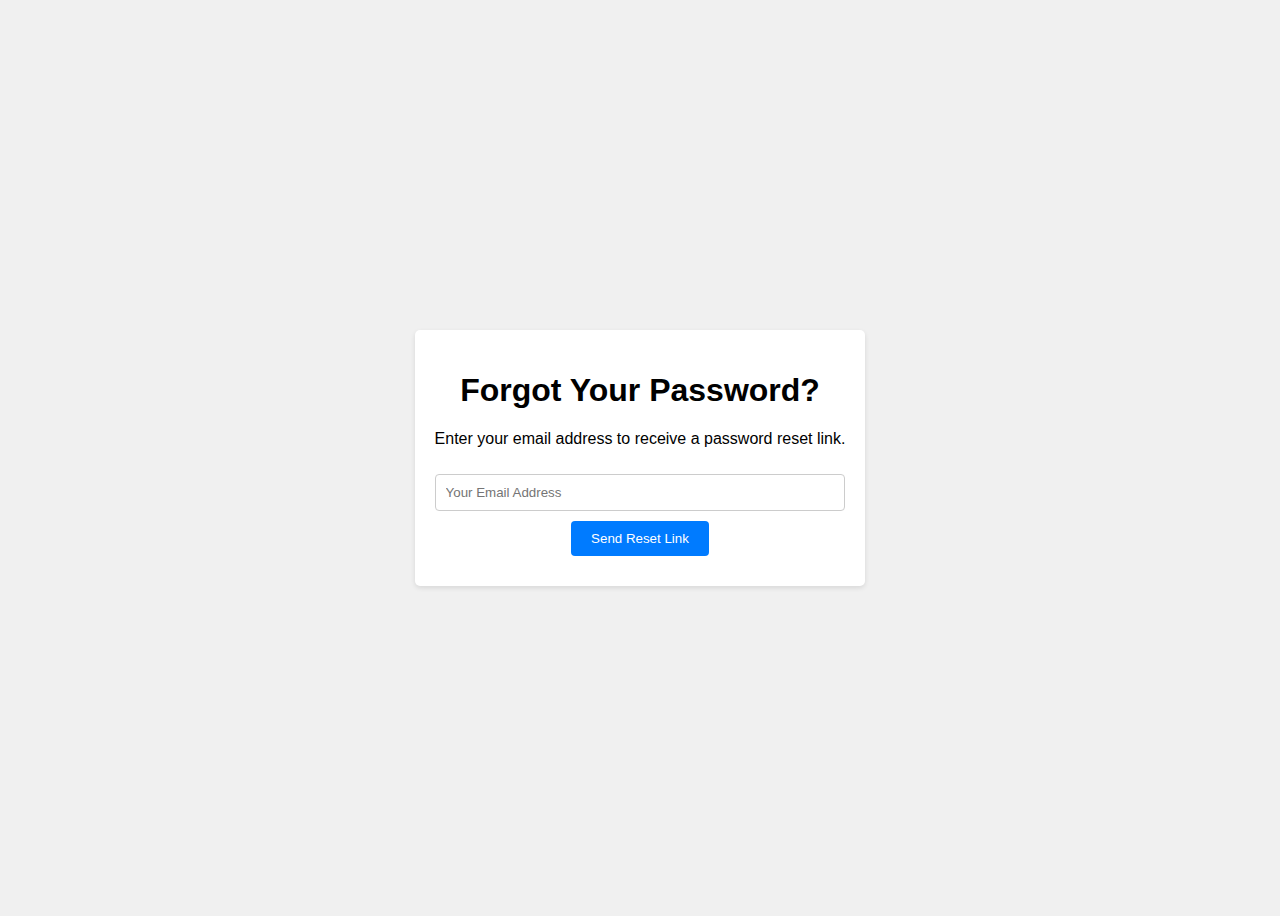
<file: forgot-password.html>
<!DOCTYPE html>  
<html lang="en">  
<head>  
    <meta charset="UTF-8">  
    <meta name="viewport" content="width=device-width, initial-scale=1.0">  
    <title>Forgot Password</title>  
    <style>  
        body {  
            font-family: sans-serif;  
            display: flex;  
            justify-content: center;  
            align-items: center;  
            min-height: 100vh;  
            background-color: #f0f0f0;  
        }  
  
        .container {  
            background-color: white;  
            padding: 20px;  
            border-radius: 5px;  
            box-shadow: 0 2px 5px rgba(0, 0, 0, 0.1);  
            text-align: center;  
        }  
  
        input[type="email"] {  
            padding: 10px;  
            margin: 10px 0;  
            border: 1px solid #ccc;  
            border-radius: 4px;  
            width: 100%;  
            box-sizing: border-box; /* Prevent padding from increasing width */  
        }  
  
        button {  
            background-color: #007bff;  
            color: white;  
            padding: 10px 20px;  
            border: none;  
            border-radius: 4px;  
            cursor: pointer;  
        }  
  
        #message {  
            margin-top: 10px;  
            color: red;  
        }  
    </style>  
</head>  
<body>  
    <div class="container">  
        <h1>Forgot Your Password?</h1>  
        <p>Enter your email address to receive a password reset link.</p>  
        <input type="email" id="email" placeholder="Your Email Address" required>  
        <button id="resetButton">Send Reset Link</button>  
        <div id="message"></div>  
    </div>  
  
<script>  
    window.isLocalhost = false; // Default to false (production)  
</script>  
<script type="module">  
  import { supabase } from './supabase-client.js';  

  document.addEventListener('DOMContentLoaded', () => {  
      const resetButton = document.getElementById('resetButton');  
      const emailInput = document.getElementById('email');  
      const messageDiv = document.getElementById('message');  

      resetButton.addEventListener('click', async () => {  
          const email = emailInput.value.trim();  

          if (!email) {  
              messageDiv.textContent = 'Please enter your email address.';  
              messageDiv.style.color = 'red';  
              return;  
          }  

          messageDiv.textContent = 'Sending reset link...';  
          messageDiv.style.color = 'orange';  

          try {  
              const redirectURL = window.isLocalhost  
                  ? 'http://127.0.0.1:5500/reset-password.html'  
                  : 'https://vynal.dev/reset-password.html';  

              const { error } = await supabase.auth.resetPasswordForEmail(email, {  
                  redirectTo: redirectURL  
              });  

              if (error) throw error;  

              messageDiv.textContent = 'Reset link sent to your email.';  
              messageDiv.style.color = 'green';  
          } catch (err) {  
              console.error('Error sending reset link:', err);  
              messageDiv.textContent = err.message || 'Failed to send reset link.';  
              messageDiv.style.color = 'red';  
          }  
      });  
  });  
</script>  
</body>  
</html>
</file>
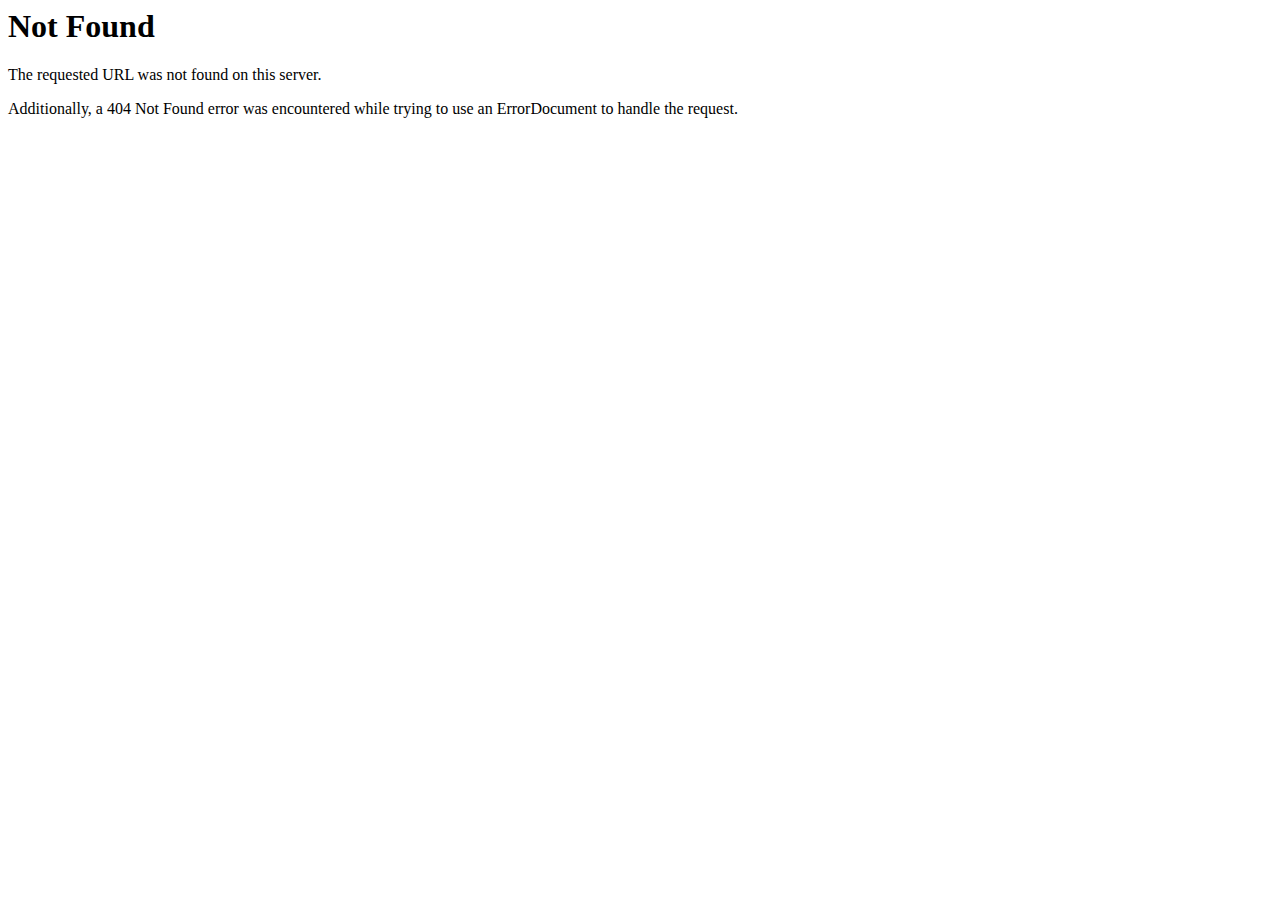
<file: remixicondf6d.html>
<!DOCTYPE HTML PUBLIC "-//IETF//DTD HTML 2.0//EN">
<html><head>
<title>404 Not Found</title>
</head><body>
<h1>Not Found</h1>
<p>The requested URL was not found on this server.</p>
<p>Additionally, a 404 Not Found
error was encountered while trying to use an ErrorDocument to handle the request.</p>
</body></html>
</file>
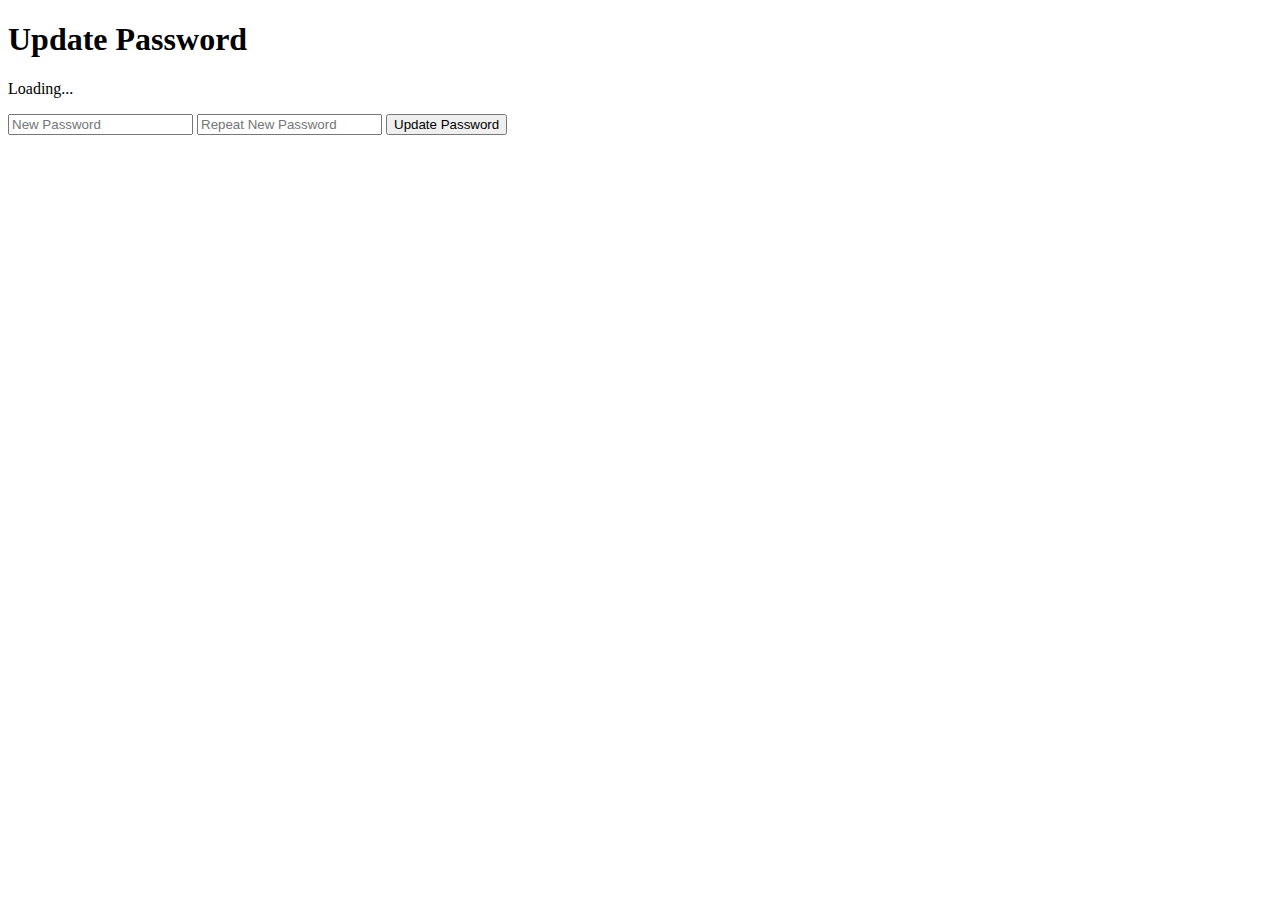
<file: reset-password.html>
<!DOCTYPE html>  
<html lang="en">  
<head>  
    <meta charset="UTF-8">  
    <meta name="viewport" content="width=device-width, initial-scale=1.0">  
    <title>Update Password</title>  
</head>  
<body>  
    <h1>Update Password</h1>  
    <p id="status">Loading...</p>  
    <input type="password" id="password" placeholder="New Password">  
    <input type="password" id="password2" placeholder="Repeat New Password">  
    <button id="submitBtn">Update Password</button>  
  
   <script type="module">
import { supabase } from './supabase-client.js'

const status = document.getElementById("status");
const submitBtn = document.getElementById("submitBtn");

// Read token from hash
const hashParams = new URLSearchParams(window.location.hash.replace('#', '?'));
const access_token = hashParams.get('access_token');
const type = hashParams.get('type');

if (!access_token || type !== 'recovery') {
    status.textContent = "Invalid or expired reset link.";
    status.style.color = "red";
    submitBtn.disabled = true;
} else {
    console.log("Token and type found:", { access_token, type });
}

submitBtn.addEventListener("click", async () => {
    const pass1 = document.getElementById("password").value;
    const pass2 = document.getElementById("password2").value;

    if (!pass1 || !pass2) {
        status.textContent = "Please fill out both fields.";
        status.style.color = "red";
        return;
    }

    if (pass1 !== pass2) {
        status.textContent = "Passwords do not match.";
        status.style.color = "red";
        return;
    }

    status.textContent = "Updating password...";
    status.style.color = "orange";

    try {
        const { data, error } = await supabase.auth.updateUser({
            access_token,
            password: pass1
        });

        if (error) {
            status.textContent = error.message;
            status.style.color = "red";
            console.error(error);
        } else {
            status.textContent = "Password updated! Redirecting...";
            status.style.color = "green";
            setTimeout(() => window.location.href = "/index.html", 1200);
        }
    } catch (err) {
        console.error(err);
        status.textContent = "Unexpected error.";
        status.style.color = "red";
    }
});
</script>
  
</body>  
</html>
</file>
